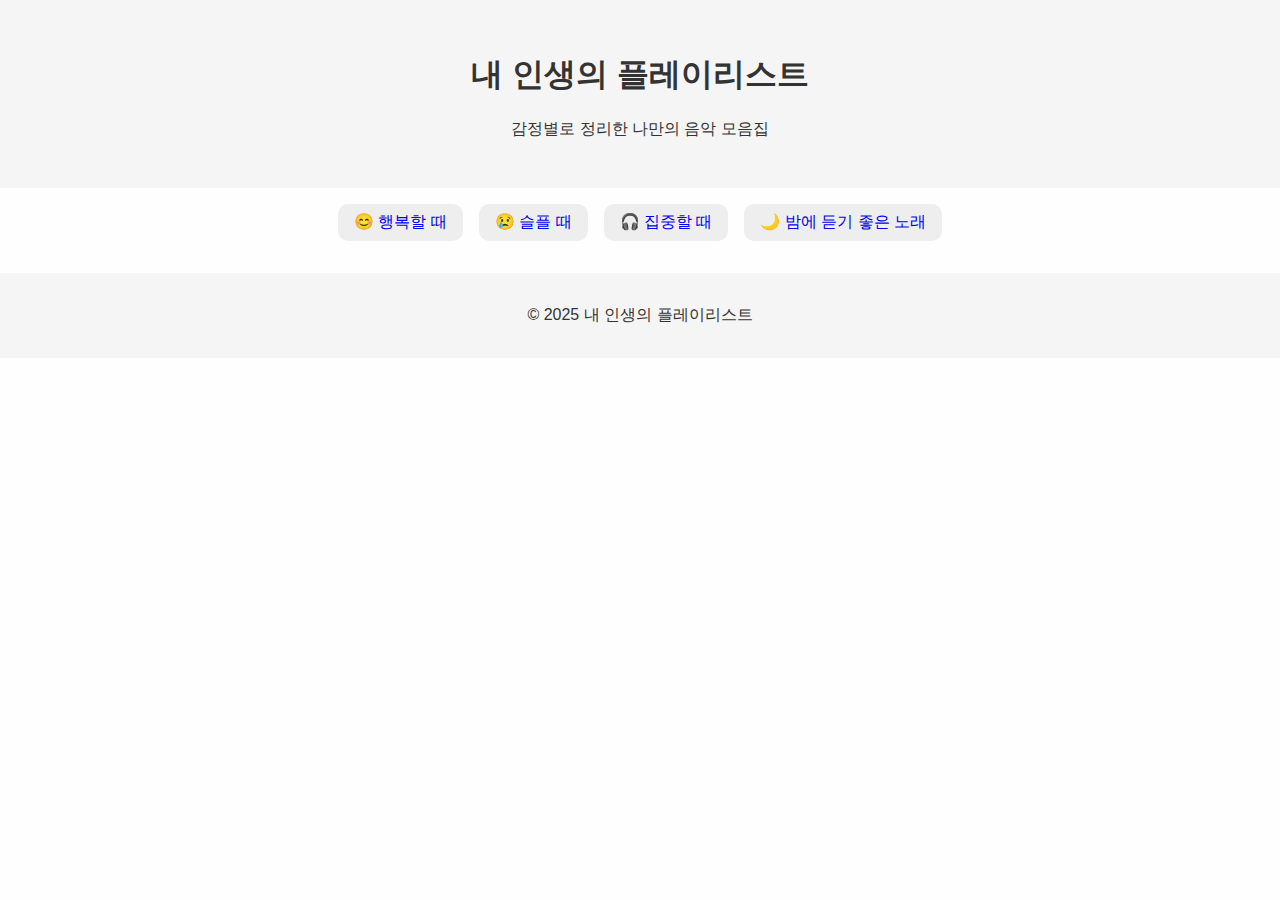
<file: index.html>
<!DOCTYPE html>
<html lang="ko">
<head>
  <meta charset="UTF-8" />
  <meta name="viewport" content="width=device-width, initial-scale=1.0" />
  <title>내 인생의 플레이리스트</title>
  <link rel="stylesheet" href="style.css" />
</head>
<body>
  <header>
    <h1>내 인생의 플레이리스트</h1>
    <p>감정별로 정리한 나만의 음악 모음집</p>
  </header>

  <main>
   <section class="categories">
  <a href="happy.html">😊 행복할 때</a>
  <a href="sad.html">😢 슬플 때</a>
  <a href="focus.html">🎧 집중할 때</a>
  <a href="night.html">🌙 밤에 듣기 좋은 노래</a>
</section>
    
    <!-- 슬플 때, 집중할 때, 밤에 들을 노래 섹션도 복붙해서 추가 -->
  </main>

  <footer>
    <p>© 2025 내 인생의 플레이리스트</p>
  </footer>
</body>
</html>
</file>
<file: style.css>
body {
  font-family: 'Noto Sans KR', sans-serif;
  margin: 0;
  padding: 0;
  background: #fefefe;
  color: #333;
}

header {
  background: #f5f5f5;
  text-align: center;
  padding: 2rem 1rem;
}

.categories {
  display: flex;
  justify-content: center;
  gap: 1rem;
  margin: 1rem;
}

.categories a {
  padding: 0.5rem 1rem;
  background: #eee;
  text-decoration: none;
  border-radius: 10px;
  transition: background 0.3s;
}

.categories a:hover {
  background: #dcdcdc;
}

.playlist {
  margin: 2rem;
}

.song {
  display: flex;
  align-items: center;
  margin-bottom: 1.5rem;
  gap: 1rem;
}

.song img {
  width: 100px;
  height: 100px;
  object-fit: cover;
  border-radius: 12px;
}

body, html {
  margin: 0;
  padding: 0;
  height: 100%;
}

.hero {
  display: flex;
  justify-content: center;
  align-items: center;
  height: 100vh; /* 뷰포트 전체 높이 */
  text-align: center;
}

.main-image {
  max-width: 80%;
  height: auto;
  border-radius: 20px;
  box-shadow: 0 10px 20px rgba(0, 0, 0, 0.2);
}

footer {
  background: #f5f5f5;
  text-align: center;
  padding: 1rem;
  margin-top: 2rem;
}
</file>
